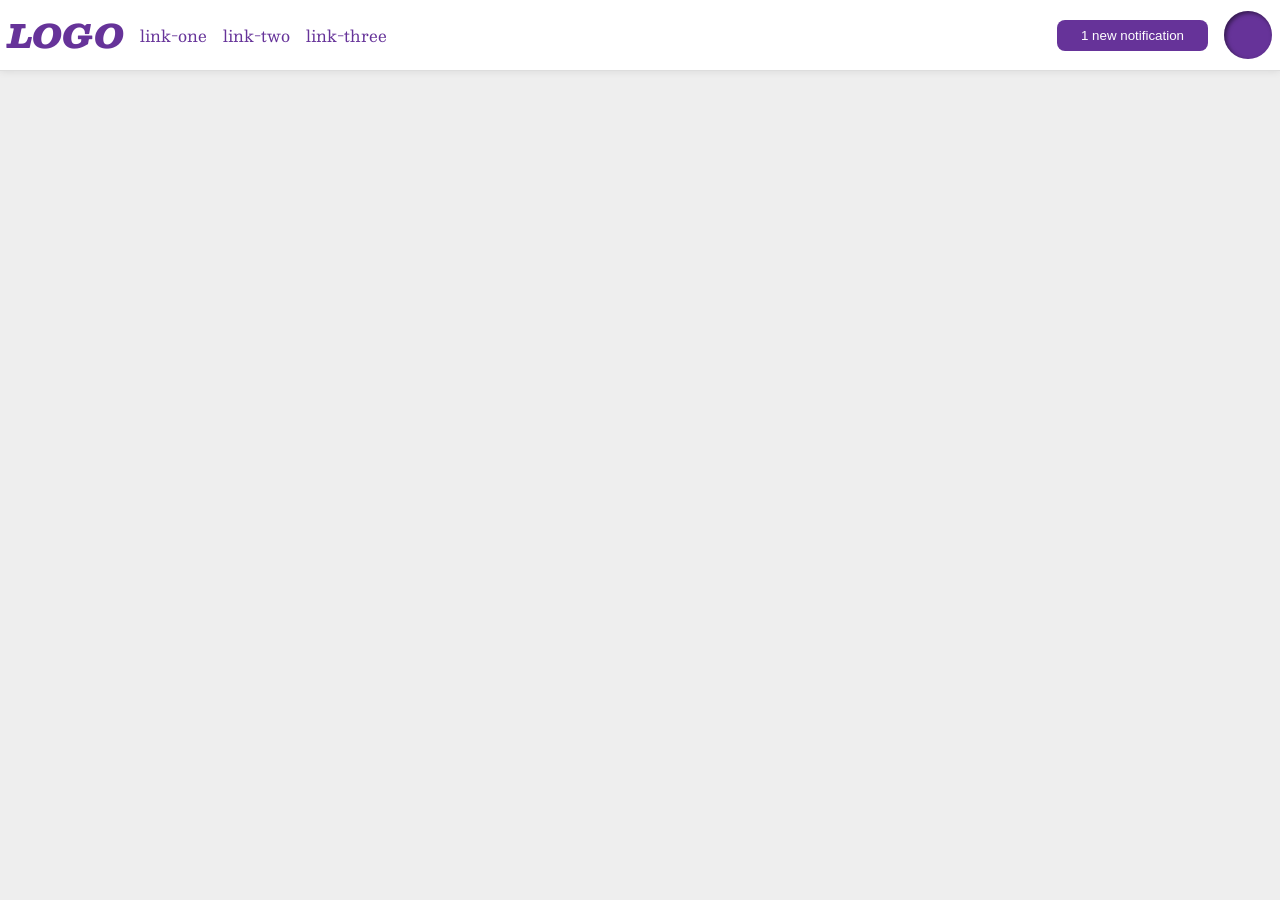
<file: foundations/flex/03-flex-header-2/index.html>
<!DOCTYPE html>
<html lang="en">
  <head>
    <meta charset="UTF-8">
    <meta http-equiv="X-UA-Compatible" content="IE=edge">
    <meta name="viewport" content="width=device-width, initial-scale=1.0">
    <title>Flex Header 2</title>
    <link rel="stylesheet" href="style.css">
  </head>
  <body>
    <div class="header">
      <div class="left">
        <div class="logo">
          LOGO
        </div>
        <ul class="links">
          <li><a href="https://google.com">link-one</a></li>
          <li><a href="https://google.com">link-two</a></li>
          <li><a href="https://google.com">link-three</a></li>
        </ul>
      </div>
      <div class="right"> 
        <button class="notifications">
          1 new notification
        </button>
        <div class="profile-image"></div>
      </div>
    </div>
  </body>
</html>
</file>
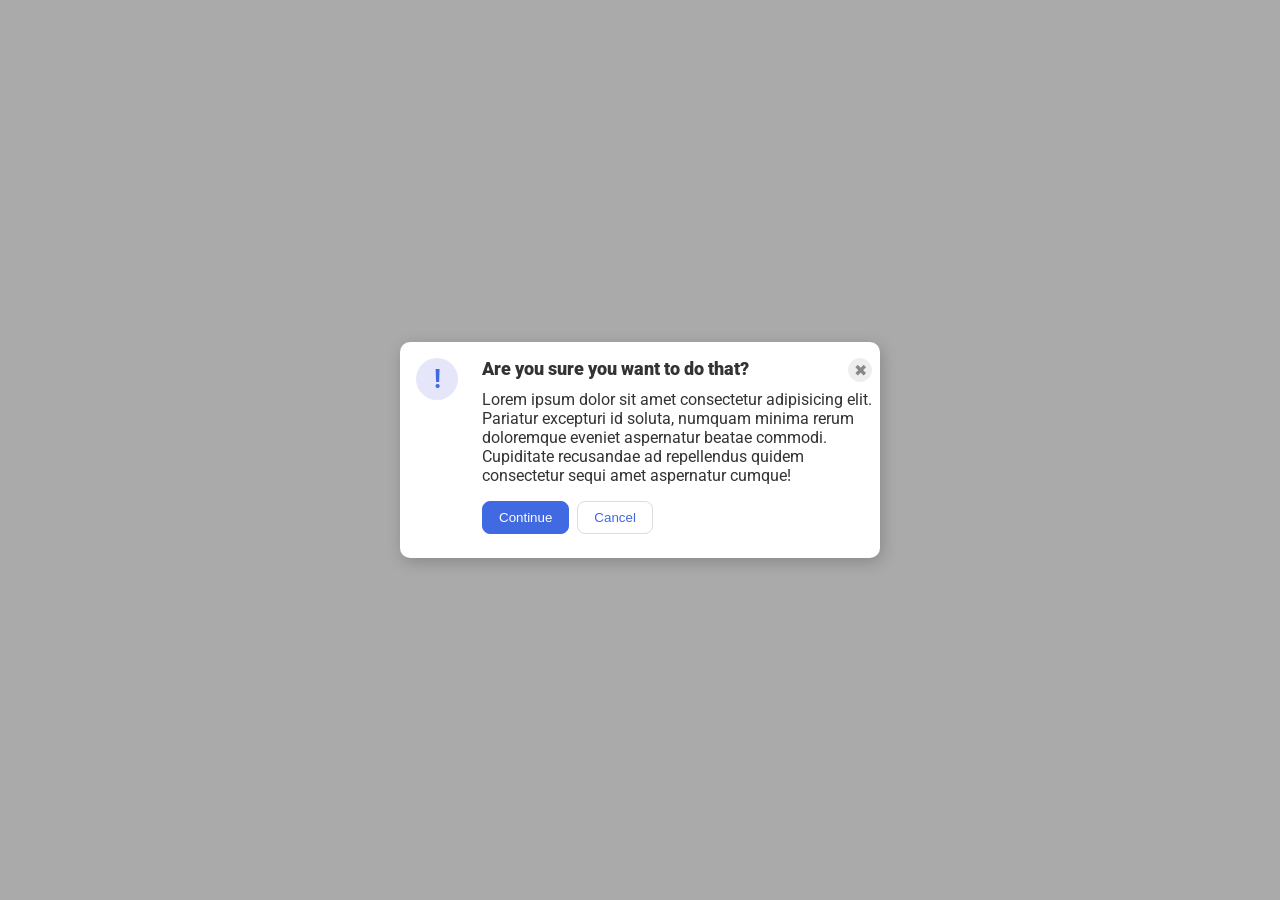
<file: foundations/flex/05-flex-modal/index.html>
<!DOCTYPE html>
<html lang="en">
  <head>
    <meta charset="UTF-8">
    <meta http-equiv="X-UA-Compatible" content="IE=edge">
    <meta name="viewport" content="width=device-width, initial-scale=1.0">
    <link rel="stylesheet" href="style.css">
    <title>Modal</title>
  </head>
  <body>
    <div class="modal">
      <div class="left">
        <div class="icon">!</div>
      </div>
      <div class="right">
        <div class="top-container">
          <div class="header">Are you sure you want to do that?</div>
          <button class="close-button">✖</button>
        </div>
        <div class="text">Lorem ipsum dolor sit amet consectetur adipisicing elit. Pariatur excepturi id soluta, numquam minima rerum doloremque eveniet aspernatur beatae commodi. Cupiditate recusandae ad repellendus quidem consectetur sequi amet aspernatur cumque!</div>
        
        <div class="button-container">
          <button class="continue">Continue</button>
          <button class="cancel">Cancel</button>
        </div>
      </div>
    </div>
  </body>
</html>
</file>
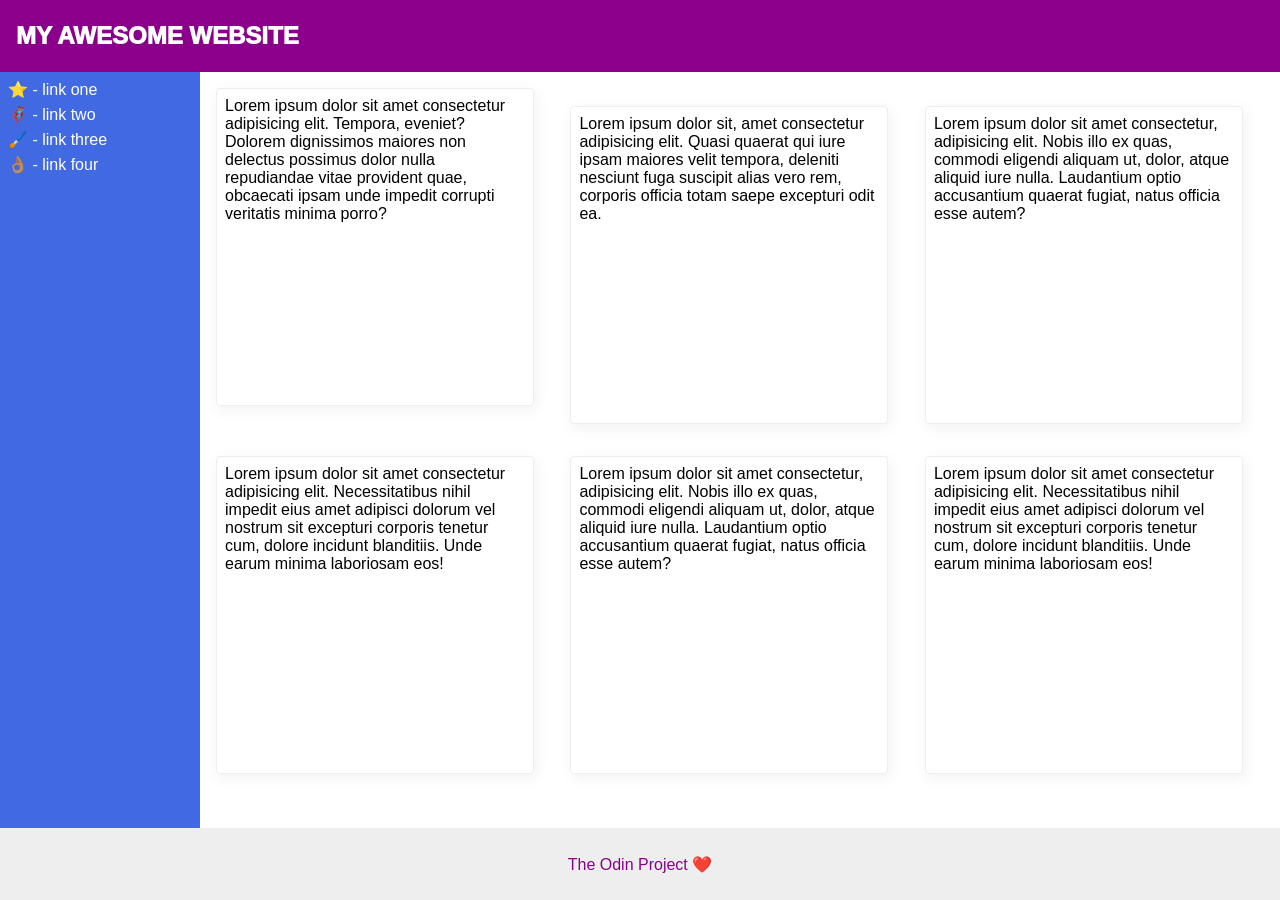
<file: foundations/flex/07-flex-layout-2/index.html>
<!DOCTYPE html>
<html lang="en">
  <head>
    <meta charset="UTF-8">
    <meta http-equiv="X-UA-Compatible" content="IE=edge">
    <meta name="viewport" content="width=device-width, initial-scale=1.0">
    <title>The Holy Grail</title>
    <link rel="stylesheet" href="style.css">
  </head>
  <body>
    <div class="header">
      MY AWESOME WEBSITE
    </div>
    <div class="middle">
      <div class="sidebar">
        <ul>
          <li><a href="#">⭐ - link one</a></li>
          <li><a href="#">🦸🏽‍♂️ - link two</a></li>
          <li><a href="#">🖌️ - link three</a></li>
          <li><a href="#">👌🏽 - link four</a></li>
        </ul>
      </div>
      <div class="cards">
        <div class="card">Lorem ipsum dolor sit amet consectetur adipisicing elit. Tempora, eveniet? Dolorem dignissimos maiores non delectus possimus dolor nulla repudiandae vitae provident quae, obcaecati ipsam unde impedit corrupti veritatis minima porro?</div>
        <div class="card">Lorem ipsum dolor sit, amet consectetur adipisicing elit. Quasi quaerat qui iure ipsam maiores velit tempora, deleniti nesciunt fuga suscipit alias vero rem, corporis officia totam saepe excepturi odit ea.</div>
        <div class="card">Lorem ipsum dolor sit amet consectetur, adipisicing elit. Nobis illo ex quas, commodi eligendi aliquam ut, dolor, atque aliquid iure nulla. Laudantium optio accusantium quaerat fugiat, natus officia esse autem?</div>
        <div class="card">Lorem ipsum dolor sit amet consectetur adipisicing elit. Necessitatibus nihil impedit eius amet adipisci dolorum vel nostrum sit excepturi corporis tenetur cum, dolore incidunt blanditiis. Unde earum minima laboriosam eos!</div>
        <div class="card">Lorem ipsum dolor sit amet consectetur, adipisicing elit. Nobis illo ex quas, commodi eligendi aliquam ut, dolor, atque aliquid iure nulla. Laudantium optio accusantium quaerat fugiat, natus officia esse autem?</div>
        <div class="card">Lorem ipsum dolor sit amet consectetur adipisicing elit. Necessitatibus nihil impedit eius amet adipisci dolorum vel nostrum sit excepturi corporis tenetur cum, dolore incidunt blanditiis. Unde earum minima laboriosam eos!</div>
      </div>
    </div>
    <div class="footer">
      The Odin Project ❤️
    </div>
  </body>
</html>
</file>
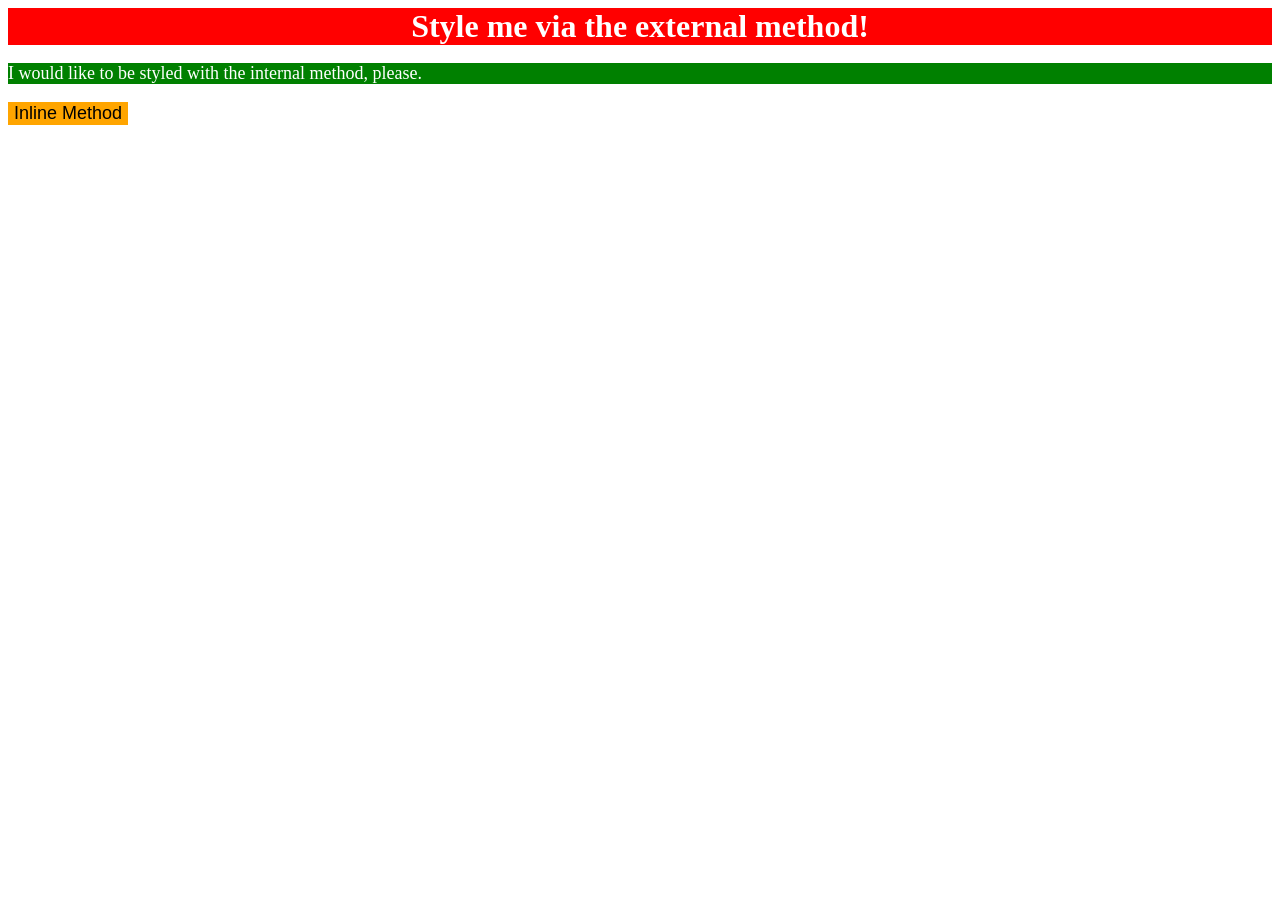
<file: foundations/intro-to-css/01-css-methods/index.html>
<!DOCTYPE html>
<html lang="en">
  <head>
    <meta charset="UTF-8">
    <meta http-equiv="X-UA-Compatible" content="IE=edge">
    <meta name="viewport" content="width=device-width, initial-scale=1.0">
    <link rel="stylesheet" href="style.css">
    <title>Methods for Adding CSS</title>

    <style>
      p {
        background-color: green;
        color: white;
        font-size: 18px
      }

    </style>
  </head>
  <body>
    <div>Style me via the external method!</div>
    <p>I would like to be styled with the internal method, please.</p>
    <button style="background-color: orange; border: white; font-size: 18px">Inline Method</button>
  </body>
</html>
</file>
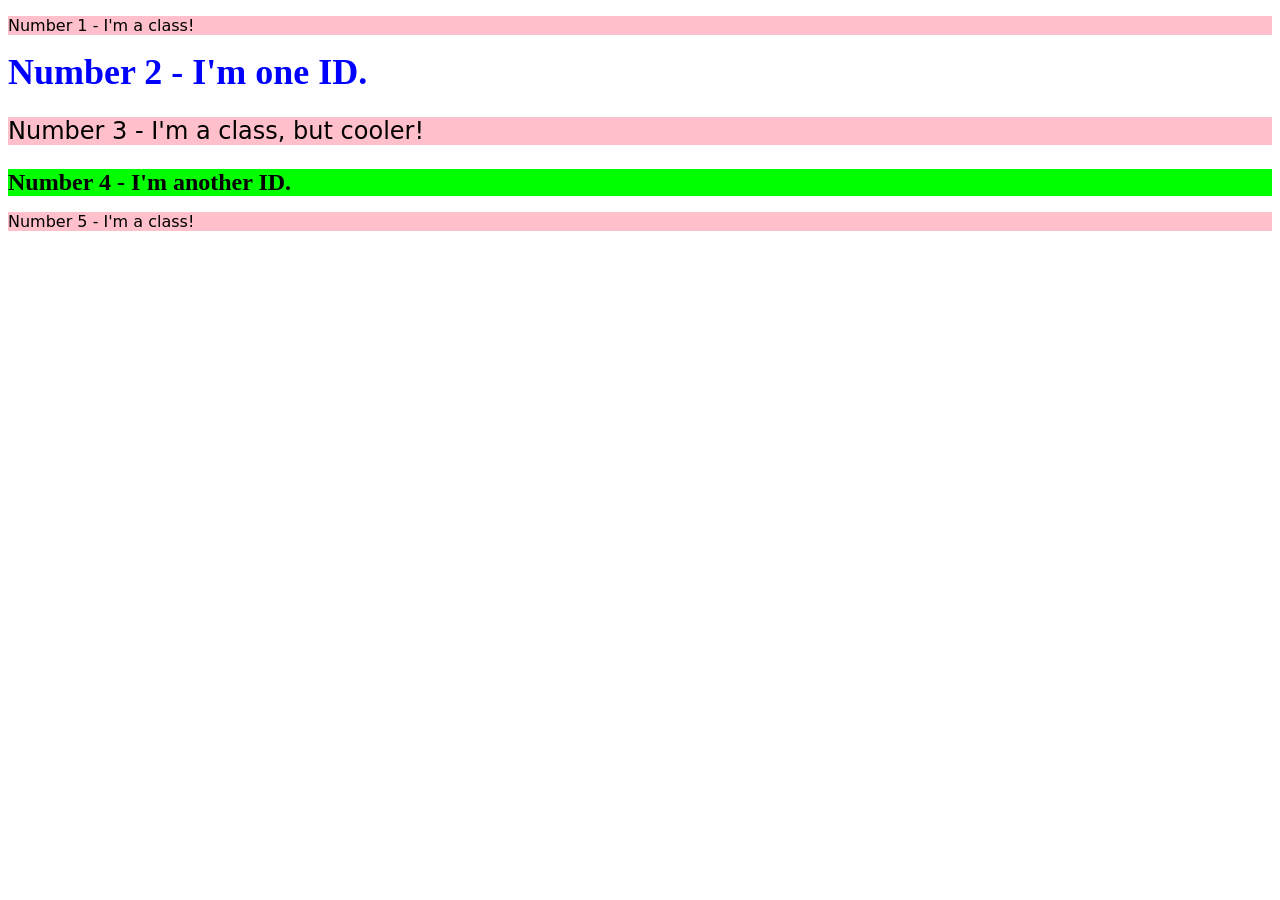
<file: foundations/intro-to-css/02-class-id-selectors/index.html>
<!DOCTYPE html>
<html lang="en">
  <head>
    <meta charset="UTF-8">
    <meta http-equiv="X-UA-Compatible" content="IE=edge">
    <meta name="viewport" content="width=device-width, initial-scale=1.0">
    <title>Class and ID Selectors</title>
    <link rel="stylesheet" href="style.css">
  </head>
  <body>
    <p class="odd">Number 1 - I'm a class!</p>
    <div class="even" id="blue">Number 2 - I'm one ID.</div>
    <p class="odd" id="large">Number 3 - I'm a class, but cooler!</p>
    <div class="even" id="green">Number 4 - I'm another ID.</div>
    <p class="odd">Number 5 - I'm a class!</p>
  </body>
</html>
</file>
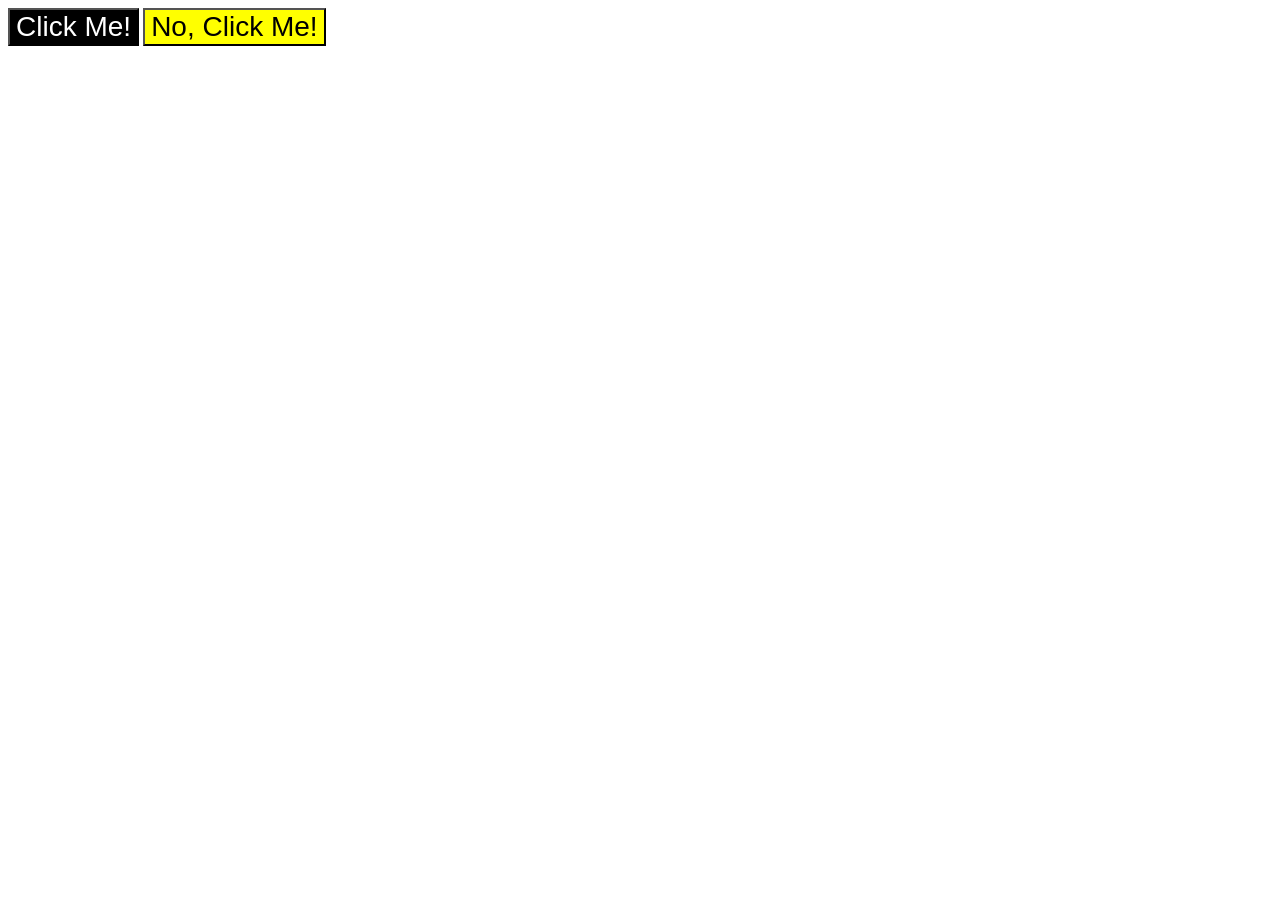
<file: foundations/intro-to-css/03-grouping-selectors/index.html>
<!DOCTYPE html>
<html lang="en">
  <head>
    <meta charset="UTF-8">
    <meta http-equiv="X-UA-Compatible" content="IE=edge">
    <meta name="viewport" content="width=device-width, initial-scale=1.0">
    <title>Grouping Selectors</title>
    <link rel="stylesheet" href="style.css">
  </head>
  <body>
    <button class="button1" id="black">Click Me!</button>
    <button class="button2" id="yellow">No, Click Me!</button>
  </body>
</html>
</file>
<file: foundations/flex/03-flex-header-2/style.css>
/* this is some magical font-importing.  
you'll learn about it later. */
@import url('https://fonts.googleapis.com/css2?family=Besley:ital,wght@0,400;1,900&display=swap');

body {
  margin: 0;
  background: #eee;
  font-family: Besley, serif;
}

.header {
  background: white;
  border-bottom: 1px solid #ddd;
  box-shadow: 0 0 8px rgba(0, 0, 0, .1);
}

.profile-image {
  background: rebeccapurple;
  box-shadow: inset 2px 2px 4px rgba(0, 0, 0, .5);
  border-radius: 50%;
  width: 48px;
  height: 48px;
}

.logo {
  color: rebeccapurple;
  font-size: 32px;
  font-weight: 900;
  font-style: italic;
}

button {
  border: none;
  border-radius: 8px;
  background: rebeccapurple;
  color: white;
  padding: 8px 24px;
}

a {
  /* this removes the line under our links */
  text-decoration: none;
  color: rebeccapurple;
}

ul {
  list-style-type: none;
}

/* Solution */

.header {
  display: flex;
  justify-content: space-between;
  padding: 8px;
}

ul {
  display: flex;
  margin: 0;
  padding: 0;
  gap: 16px;
}

.left, .right {
  display: flex;
  align-items: center;
  gap: 16px;
}
</file>
<file: foundations/flex/05-flex-modal/style.css>
@import url('https://fonts.googleapis.com/css2?family=Roboto:wght@400;700&display=swap');

html, body {
  height: 100%;
}

body {
  font-family: Roboto, sans-serif;
  margin: 0;
  background: #aaa;
  color: #333;
  /* I'll give you this one for free lol */
  display: flex;
  align-items: center;
  justify-content: center;
}

.modal {
  background: white;
  width: 480px;
  border-radius: 10px;
  box-shadow: 2px 4px 16px rgba(0,0,0,.2);
}

.icon {
  color: royalblue;
  font-size: 26px;
  font-weight: 700;
  background: lavender;
  width: 42px;
  height: 42px;
  border-radius: 50%;
  display: flex;
  align-items: center;
  justify-content: center;
}

.close-button {
  background: #eee;
  border-radius: 50%;
  color: #888;
  font-weight: 400;
  font-size: 16px;
  height: 24px;
  width: 24px;
  display: flex;
  align-items: center;
  justify-content: center;
  border: 1px solid #eee;
  padding: 0;
}

button {
  cursor: pointer;
  padding: 8px 16px;
  border-radius: 8px;
}

button.continue {
  background: royalblue;
  border: 1px solid royalblue;
  color: white;
}

button.cancel {
  background: white;
  border: 1px solid #ddd;
  color: royalblue;
}

/* Solution */

.header {
  font-weight: 1000;
  font-size: 18px;
}
.modal {
  display: flex;
}

.left {
  display: flex;
  padding: 8px;
  margin: 8px;
}

.right {
  display: flex;
  flex-direction: column;
  padding: 8px;
}

.top-container {
  display: flex;
  justify-content: space-between;
  padding: 8px 0px 8px 0px;
}

.button-container {
  display: flex;
  padding: 16px 0px 16px 0px;
  gap: 8px;
}
</file>
<file: foundations/flex/07-flex-layout-2/style.css>
body {
  font-family: -apple-system, BlinkMacSystemFont, 'Segoe UI', Roboto, Oxygen, Ubuntu, Cantarell, 'Open Sans', 'Helvetica Neue', sans-serif;
  margin: 0;
  min-height: 100vh;
}

.header {
  height: 72px;
  background: darkmagenta;
  color: white;
}

.footer {
  height: 72px;
  background: #eee;
  color: darkmagenta;
}

.sidebar {
  width: 400px;
  background: royalblue;
  box-sizing: border-box;
}

.card {
  border: 1px solid #eee;
  box-shadow: 2px 4px 16px rgba(0,0,0,.06);
  border-radius: 4px;
}

/* solution */

body {
  display: flex;
  flex-direction: column;
  justify-content: space-between;
}

.header {
  display: flex;
  align-items: center;
  padding: 0 0 0 16px;
  margin: 0px;
  font-size: 24px;
  font-weight: 1000;
}

.middle {
  flex: 1;
  display: flex;
}

.sidebar {
  flex: 0 0 200px;
}

.sidebar a{
  text-decoration: none;
  color: white;
}

.cards {
  display: inline-block;
  flex-direction: row;
  flex-wrap: wrap;
}

.card {
  display: inline-block;
  width: 300px;
  height: 300px;
  margin: 16px;
  padding: 8px;
  flex-wrap: wrap;
  flex-shrink: 1;
  flex-grow: 1;
}

.footer {
  display: flex;
  flex-direction: row;
  justify-content: center;
  align-items: center;
}

ul, li {
  padding: 2px;
  margin: 2px;
  list-style: none;
}
</file>
<file: foundations/intro-to-css/01-css-methods/style.css>
div {
    background-color: red;
    color: white;
    font-size: 32px;
    text-align: center;
    font-weight: bold;
}
</file>
<file: foundations/intro-to-css/02-class-id-selectors/style.css>
/* Add CSS Styling */

p.odd {
    background-color: #ffc0cb;
    font-family: "Verdana", "Dejavu Sans", sans-serif;
}

#large{
    font-size: 24px;
}

.even {
    font-weight: bold;
}


#blue {
    color: #0000ff;
    font-size: 36px;
}

#green {
    background-color: #00ff00;
    font-size: 24px;
    font-weight: bold;
}
</file>
<file: foundations/intro-to-css/03-grouping-selectors/style.css>
/* Add CSS Styling */

button {
    font-size: 28px;
    font-family: Helvetica, "Times New Roman", sans-serif;

}

.button1 {
    background-color: #000000;
    color: white;
}

.button2 {
    background-color: #ffff00;
    color: #000000;
}
</file>
